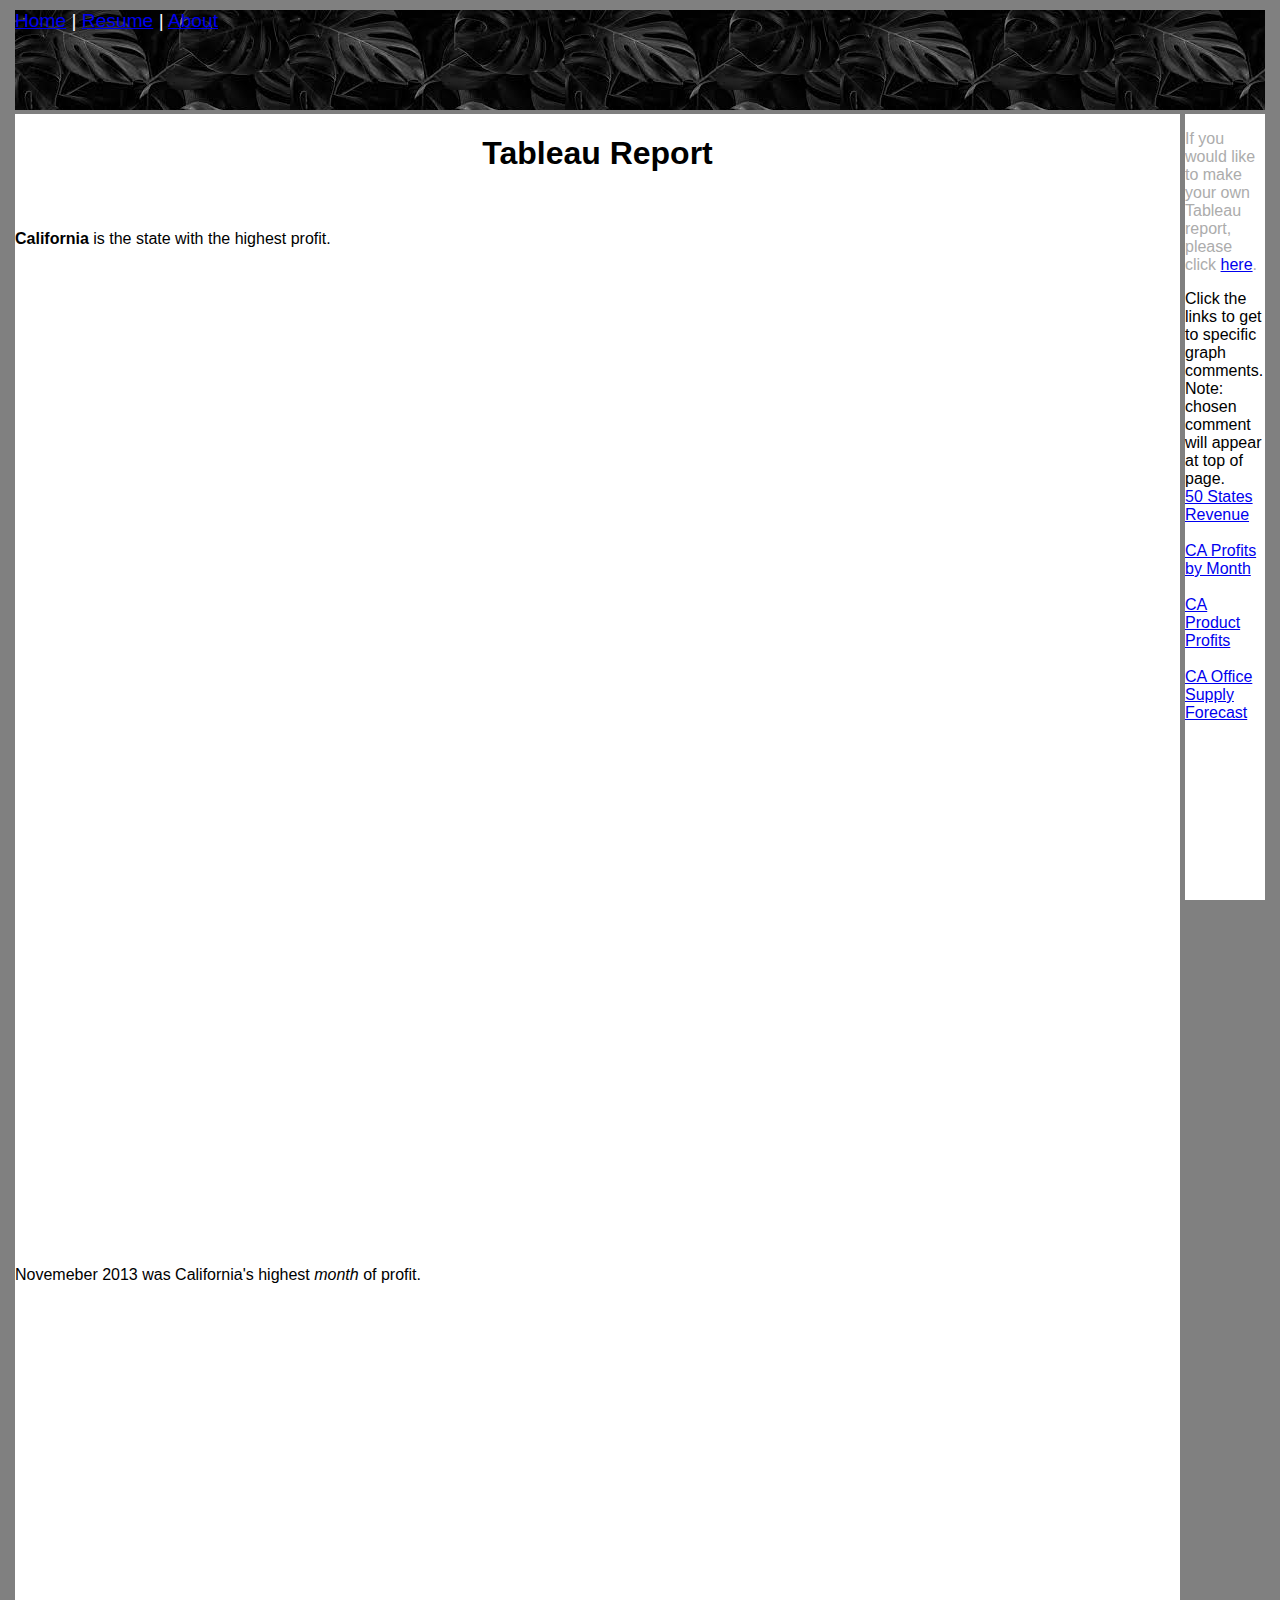
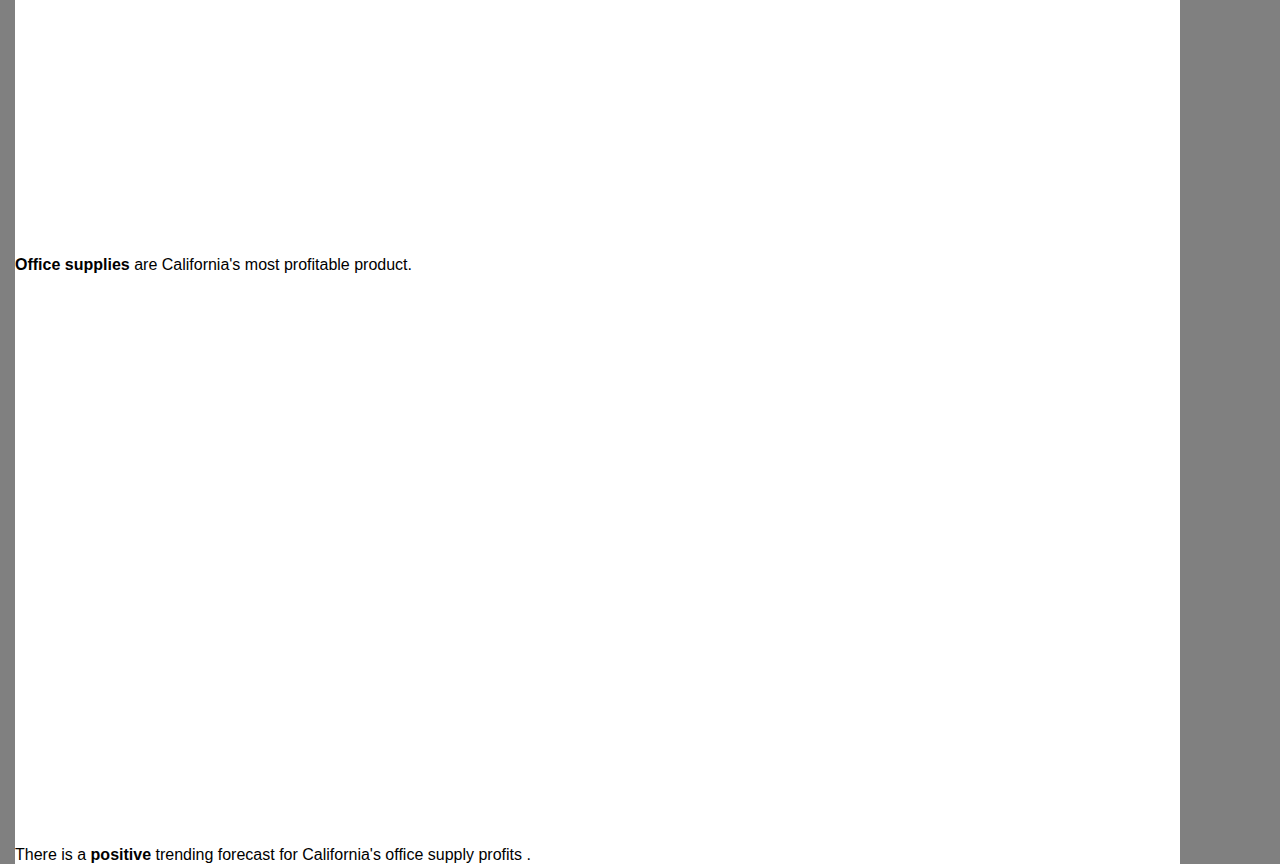
<file: html/tableau.html>
<!DOCTYPE html>

<!--Bailey Hills Decemebr 17-->
<html>
    <head>
        <title>Bailey Hills - Tableau</title>
        <link href="../styles/bootstyles.css" rel="stylesheet"/>
        <link href="../styles/mystyles.css" rel="stylesheet" />
    
    </head>

    <body>
        <!--div one-->
        <div class="common header">
            <a href="../index.html" >Home</a> |
            <a href="resume.html" >Resume</a> |
            <a href="about.html">About</a>
        </div>

        <!--div two-->
        <div class="common main">
            <h1>Tableau Report</h1>
            <!--first tableau table and caption-->
            <div 
           
                style='width: 600px; height: 500px; hclass='tableauPlaceholder' id='viz1639759065589' style='position: relative'><object class='tableauViz'  
                style='display:none;'><param name='host_url' value='https%3A%2F%2Fpublic.tableau.com%2F' /> <param name='embed_code_version' 
                value='3' /> <param name='site_root' value='' /><param name='name' value='50StatesPublicRevenue&#47;Sheet1' /><param name='tabs' 
                value='no' /><param name='toolbar' value='yes' /><param name='animate_transition' value='yes' /><param name='display_static_image'
                value='yes' /><param name='display_spinner' value='yes' /><param name='display_overlay' value='yes' /><param name='display_count' 
                value='yes' /><param name='language' value='en-US' /><param name='filter' value='publish=yes' /></object>
                <br><Br>
                <figcaption class="comment" id="tab1">
                    <span class="bold">California</span> is the state with the highest profit.
                </figcaption>

             </div>               
                  
                <script type='text/javascript'>                    var divElement = document.getElementById('viz1639759065589');         
                 var vizElement = divElement.getElementsByTagName('object')[0];                    vizElement.style.width='100%';vizElement.style.height=(divElement.offsetWidth*0.75)+'px';      
                 var scriptElement = document.createElement('script');                    scriptElement.src = 'https://public.tableau.com/javascripts/api/viz_v1.js';             
                 vizElement.parentNode.insertBefore(scriptElement, vizElement);               
                </script>

                    <br><br><br><br>

                <!--second tableau table and caption-->
            <div 
                style='width: 600px; height: 500px;class='tableauPlaceholder' id='viz1639760983678' style='position: relative'><object class='tableauViz'  style='display:none;'><param name='host_url' 
                value='https%3A%2F%2Fpublic.tableau.com%2F' /> <param name='embed_code_version' value='3' /> <param name='site_root' value='' /><param name='name' 
                value='CAProfitsbyMonth_16397609694060&#47;Sheet2' /><param name='tabs' value='no' /><param name='toolbar' value='yes' /><param name='animate_transition' 
                value='yes' /><param name='display_static_image' value='yes' /><param name='display_spinner' value='yes' /><param name='display_overlay' value='yes' /><param name='display_count' 
                value='yes' /><param name='language' value='en-US' /><param name='filter' value='publish=yes' /></object>
            </div>        
            
        
                <script type='text/javascript'>                    var divElement = document.getElementById('viz1639760983678');                    var vizElement = divElement.getElementsByTagName('object')[0];    
                vizElement.style.width='100%';vizElement.style.height=(divElement.offsetWidth*0.75)+'px';                    var scriptElement = document.createElement('script');      
                scriptElement.src = 'https://public.tableau.com/javascripts/api/viz_v1.js';                    vizElement.parentNode.insertBefore(scriptElement, vizElement);      
                 </script>

                    <figcaption class="comment" id="tab2">
                         Novemeber 2013 was California's highest <span class="italic">month</span> of profit.
                    </figcaption>

                 <br><br><br><br>

                 <!--third tableau table and caption-->

                 <div 
                 style='width: 600px; height: 500px;class='tableauPlaceholder' id='viz1639761840880' style='position: relative'><object class='tableauViz'  style='display:none;'><param 
                    name='host_url' value='https%3A%2F%2Fpublic.tableau.com%2F' /> <param name='embed_code_version' value='3' /> <param name='site_root' 
                    value='' /><param name='name' value='CAProductProfits&#47;Sheet3' /><param name='tabs' value='no' /><param name='toolbar' value='yes' /><param 
                    name='animate_transition' value='yes' /><param name='display_static_image' value='yes' /><param name='display_spinner' value='yes' /><param name='display_overlay' 
                    value='yes' /><param name='display_count' value='yes' /><param name='language' value='en-US' /><param name='filter' value='publish=yes' /></object>
                </div>    
                
                
                <script type='text/javascript'>                    var divElement = document.getElementById('viz1639761840880');                   
                 var vizElement = divElement.getElementsByTagName('object')[0];                    vizElement.style.width='100%';vizElement.style.height=(divElement.offsetWidth*0.75)+'px';            
                    var scriptElement = document.createElement('script');                    scriptElement.src = 'https://public.tableau.com/javascripts/api/viz_v1.js';                  
                    vizElement.parentNode.insertBefore(scriptElement, vizElement);   
                 </script>


                <figcaption class="comment" id="tab3">
                    <span class="bold">Office supplies</span> are California's most profitable product.
                </figcaption>

                <br><br><br><br>

                <!--fourth tableau table and caption-->

                <div 
                    style='width: 600px; height: 500px;class='tableauPlaceholder' id='viz1639763171273' style='position: relative'><object class='tableauViz'  
                    style='display:none;'><param name='host_url' value='https%3A%2F%2Fpublic.tableau.com%2F' /> <param name='embed_code_version' 
                    value='3' /> <param name='site_root' value='' /><param name='name' value='CAOfficeSuppliesForecast_16397631096890&#47;Sheet4' /><param name='tabs' 
                    value='no' /><param name='toolbar' value='yes' /><param name='animate_transition' value='yes' /><param name='display_static_image' value='yes' /><param 
                    name='display_spinner' value='yes' /><param name='display_overlay' value='yes' /><param name='display_count' value='yes' /><param name='language'
                     value='en-US' /><param name='filter' value='publish=yes' /></object>
                </div>               
                
                <script type='text/javascript'>                    var divElement = document.getElementById('viz1639763171273');                
                    var vizElement = divElement.getElementsByTagName('object')[0];                    vizElement.style.width='100%';vizElement.style.height=(divElement.offsetWidth*0.75)+'px';            
                    var scriptElement = document.createElement('script');                    scriptElement.src = 'https://public.tableau.com/javascripts/api/viz_v1.js';            
                    vizElement.parentNode.insertBefore(scriptElement, vizElement);               
                </script>

                 <figcaption class="comment" id="tab4">
                    There is a <span class="bold">positive</span> trending forecast for California's office supply profits .
                </figcaption>
                 
        </div>
        
        <!--div three-->
        <div class="common right">
            <P class="resumecolor">
                If you would like to make your own Tableau report, please click <a href="https://www.tableau.com/">here</a>.
            </P>
            
            Click the links to get to specific graph comments. Note: chosen comment will appear at top of page. <br> 
            <a href="#tab1">50 States Revenue</a> <br><br>
            <a href="#tab2">CA Profits by Month</a> <br><br>
            <a href="#tab3">CA Product Profits</a> <br><br>
            <a href="#tab4">CA Office Supply Forecast</a> 

        </div>

</div>

    </body>






</html>
</file>
<file: styles/bootstyles.css>
body{
    font-family: Arial, Helvetica, sans-serif;
    background-color: gray;
}

.common{
    background-color: #ffffff;
    position:absolute
}

.header{ 
    color: ghostwhite;
    background-image: url(../images/plant\ background.jpeg);
    top: 10px;
    left: 15px;
    right: 15px;
    height: 100px;
   
    font-size: larger;
    font    
}


.main { 
    position: absolute;
    top: 114px; 
    left: 15px;
    right: 100px;
    text-align: center;
}

.footer { 
    position: absolute;
    bottom: 2px;
    height: 50px; 
    left: 15px; 
    right: 15px;
    font-size: 12px;
    text-align: center;

}

.comment{
    text-align: left;
}

.right { 
    position: absolute;
    top: 114px; 
    bottom: 0px;
    right: 15px;
    width: 80px; 
    z-index: 2px;
</file>
<file: styles/mystyles.css>
.bold{
    font-weight: bold;
}

.italic{
    font-style: italic;
}

.subhead{
    font-size: larger;
    color: #acacac;
}

.fontcolor{
    color: midnightblue;
}

.byufont{
    font-family: Georgia, 'Times New Roman', Times, serif;
}

.largefont{
    font-size: larger;
}

.resumecolor{
    color: #acacac;
}
</file>
